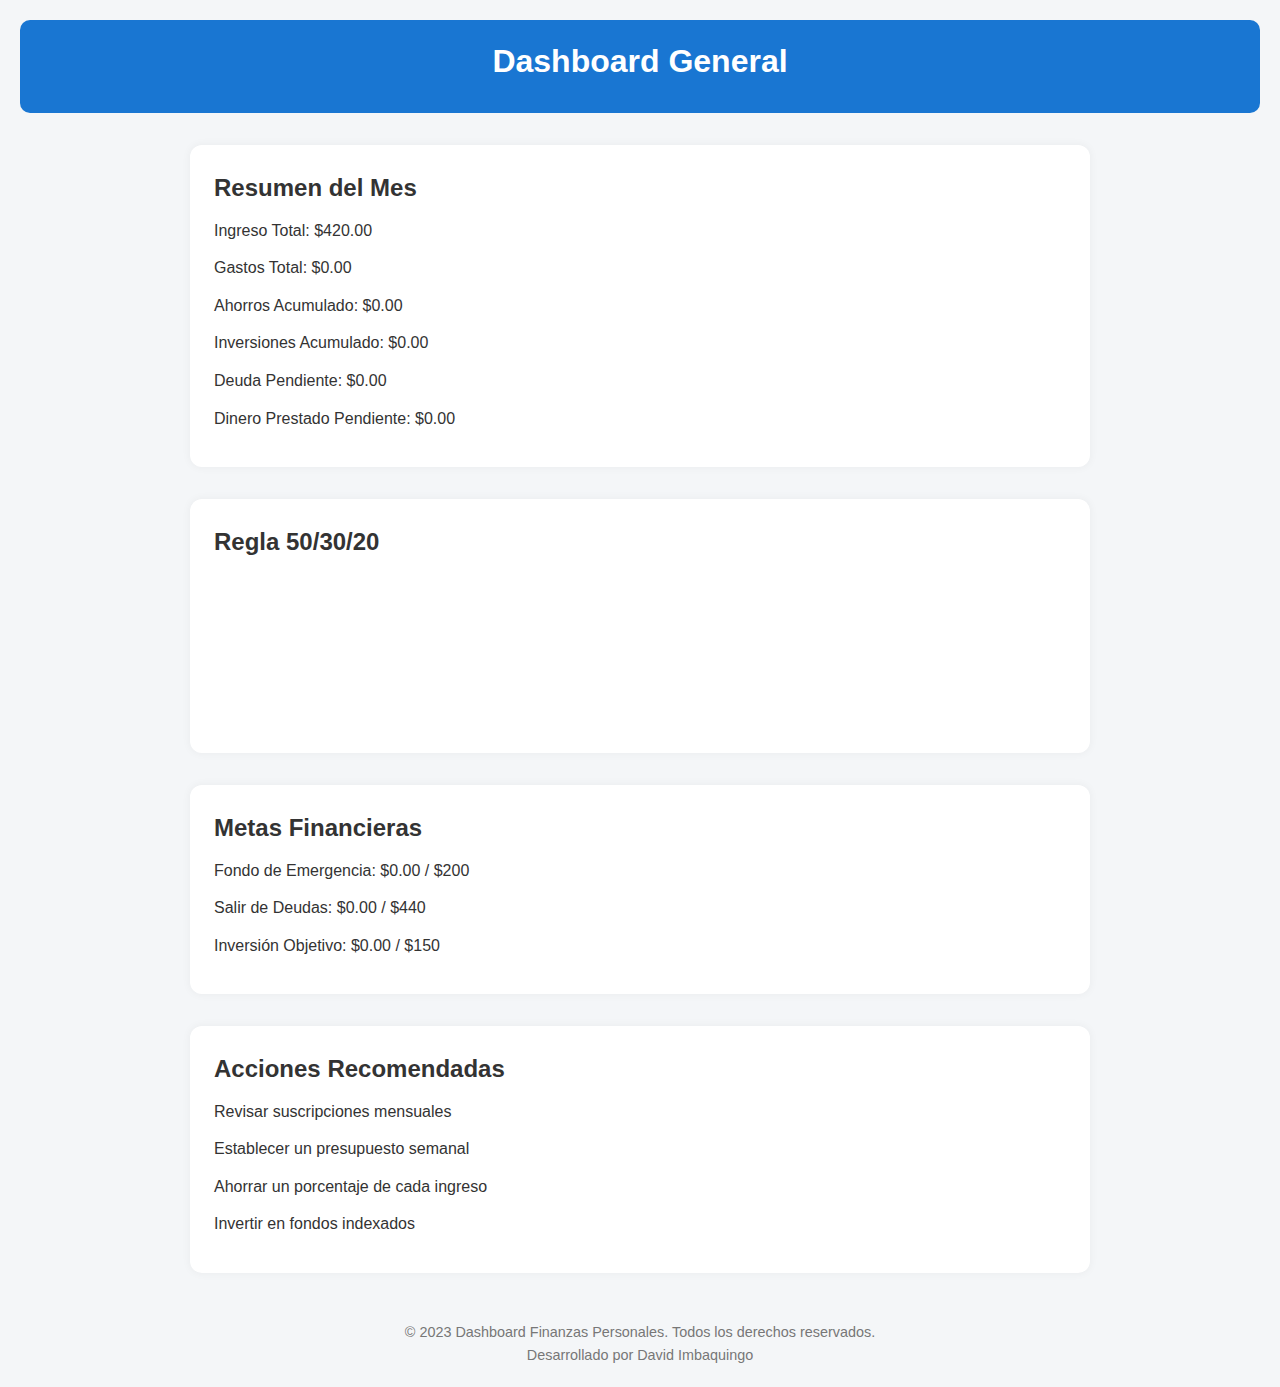
<file: index.html>
<!DOCTYPE html>
<html lang="en">
<head>
    <meta charset="UTF-8">
    <meta name="viewport" content="width=device-width, initial-scale=1.0">
    <title>Dashboard Finanzas Personales</title>
    <link rel="stylesheet" href="css/style.css">
</head>
<body>
    <header>
        <h1>Dashboard General</h1>
    </header>
    <main class="dashboard-container">
        <section class="resumen-box">
            <h2>Resumen del Mes</h2>
            <ul>
                <li>Ingreso Total: <span id="ingresoTotal">$0.00</span></li>
                <li>Gastos Total: <span id="gastosTotal">$0.00</span></li>
                <li>Ahorros Acumulado: <span id="ahorrosAcumulado">$0.00</span></li>
                <li>Inversiones Acumulado: <span id="inversionesAcumulado">$0.00</span></li>
                <li>Deuda Pendiente: <span id="deudaPendiente">$0.00</span></li>
                <li>Dinero Prestado Pendiente: <span id="dineroPrestadoPendiente">$0.00</span></li>
            </ul>
        </section>
        <section class="grafico">
            <h2>Regla 50/30/20</h2>
            <canvas id="graficoRegla"></canvas>
        </section>
        <section class="metas">
            <h2>Metas Financieras</h2>
            <ul>
                <li>Fondo de Emergencia: <span id="metaEmergencia">$0.00</span> / <span>$200</span></li>
                <li>Salir de Deudas: <span id="metaDeuda">$0.00</span> / <span>$440</span></li>
                <li>Inversión Objetivo: <span id="metaInversion">$0.00</span> / <span>$150</span></li>
            </ul>
        </section>
        <section class="acciones">
            <h2>Acciones Recomendadas</h2>
            <ul>
                <li>Revisar suscripciones mensuales</li>
                <li>Establecer un presupuesto semanal</li>
                <li>Ahorrar un porcentaje de cada ingreso</li>
                <li>Invertir en fondos indexados</li>
            </ul>
    </main>
    <footer>
        <p>&copy; 2023 Dashboard Finanzas Personales. Todos los derechos reservados.</p>
        <p>Desarrollado por David Imbaquingo</p>
    </footer>

    <script src="js/dashboard.js"></script>
</body>
</html>
</file>
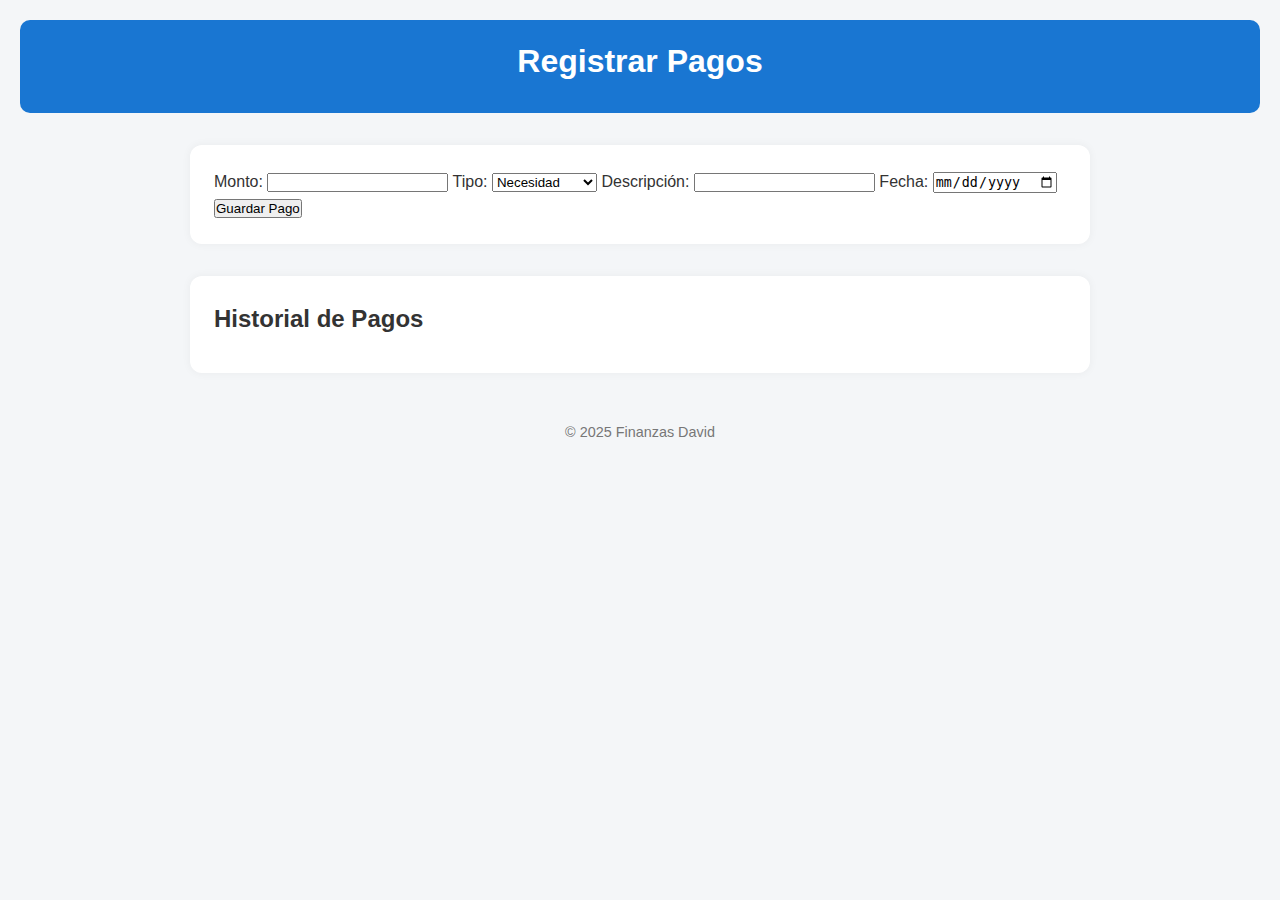
<file: pagos.html>
<!DOCTYPE html>
<html lang="es">
<head>
  <meta charset="UTF-8" />
  <meta name="viewport" content="width=device-width, initial-scale=1.0" />
  <title>Registrar Pagos</title>
  <link rel="stylesheet" href="css/style.css" />
</head>
<body>
  <header>
    <h1>Registrar Pagos</h1>
  </header>

  <main class="dashboard-container">
    <section>
      <form id="formPago">
        <label>Monto:</label>
        <input type="number" step="0.01" id="monto" required />

        <label>Tipo:</label>
        <select id="tipo" required>
          <option value="Necesidad">Necesidad</option>
          <option value="Deseo">Deseo</option>
          <option value="Ahorro/Deuda">Ahorro/Deuda</option>
        </select>

        <label>Descripción:</label>
        <input type="text" id="descripcion" required />

        <label>Fecha:</label>
        <input type="date" id="fecha" required />

        <button type="submit">Guardar Pago</button>
      </form>
    </section>

    <section>
      <h2>Historial de Pagos</h2>
      <ul id="listaPagos"></ul>
    </section>
  </main>

  <footer>
    <p>&copy; 2025 Finanzas David</p>
  </footer>

  <script>
    const form = document.getElementById('formPago');
    const lista = document.getElementById('listaPagos');

    const cargarPagos = () => {
      const pagos = JSON.parse(localStorage.getItem('pagos')) || [];
      lista.innerHTML = '';
      pagos.forEach((pago, index) => {
        const li = document.createElement('li');
        li.textContent = `${pago.fecha}: $${pago.monto} - ${pago.tipo} - ${pago.descripcion}`;
        lista.appendChild(li);
      });
    };

    form.addEventListener('submit', (e) => {
      e.preventDefault();
      const monto = parseFloat(document.getElementById('monto').value);
      const tipo = document.getElementById('tipo').value;
      const descripcion = document.getElementById('descripcion').value;
      const fecha = document.getElementById('fecha').value;

      const nuevoPago = { monto, tipo, descripcion, fecha };
      const pagos = JSON.parse(localStorage.getItem('pagos')) || [];
      pagos.push(nuevoPago);
      localStorage.setItem('pagos', JSON.stringify(pagos));
      form.reset();
      cargarPagos();
    });

    document.addEventListener('DOMContentLoaded', cargarPagos);
  </script>
</body>
</html>
</file>
<file: css/style.css>
*{
    margin: 0;
    padding: 0;
    box-sizing: border-box;
}
body {
    font-family: 'Segoe UI', sans-serif;
    background-color: #f4f6f8;
    color: #333;
    line-height: 1.6;
    padding: 20px;
}
header {
    background-color: #1976d2;
    color: white;
    padding: 1rem 2rem;
    text-align: center;
    border-radius: 10px;
    margin-bottom: 2rem;
}
h1, h2{
    margin-bottom: 10px;
}
.dashboard-container{
    display: grid;
    grid-template-columns: 1fr;
    gap: 2rem;
    max-width: 900px;
    margin: auto;
}
section{
    background-color: #fff;
    padding: 1.5rem;
    border-radius: 12px;
    box-shadow: 0 0 10px rgba(0, 0, 0, 0.05);
}
ul{
    list-style: none;
    margin-top: 10px;
}
li{
    margin-bottom: 0.75rem;
    
}
footer{
    margin-top: 3rem;
    text-align: center;
    font-size: 0.9rem;
    color: #777;
}
.grafico canvas{
    max-width: 100%;
    height: auto;
}

/* Responsive */
@media (max-width: 768px) {
    .dashboard-container {
        grid-template-columns: 1fr;
    }
    .grafico {
        grid-column: span 2;
    }
}
</file>
